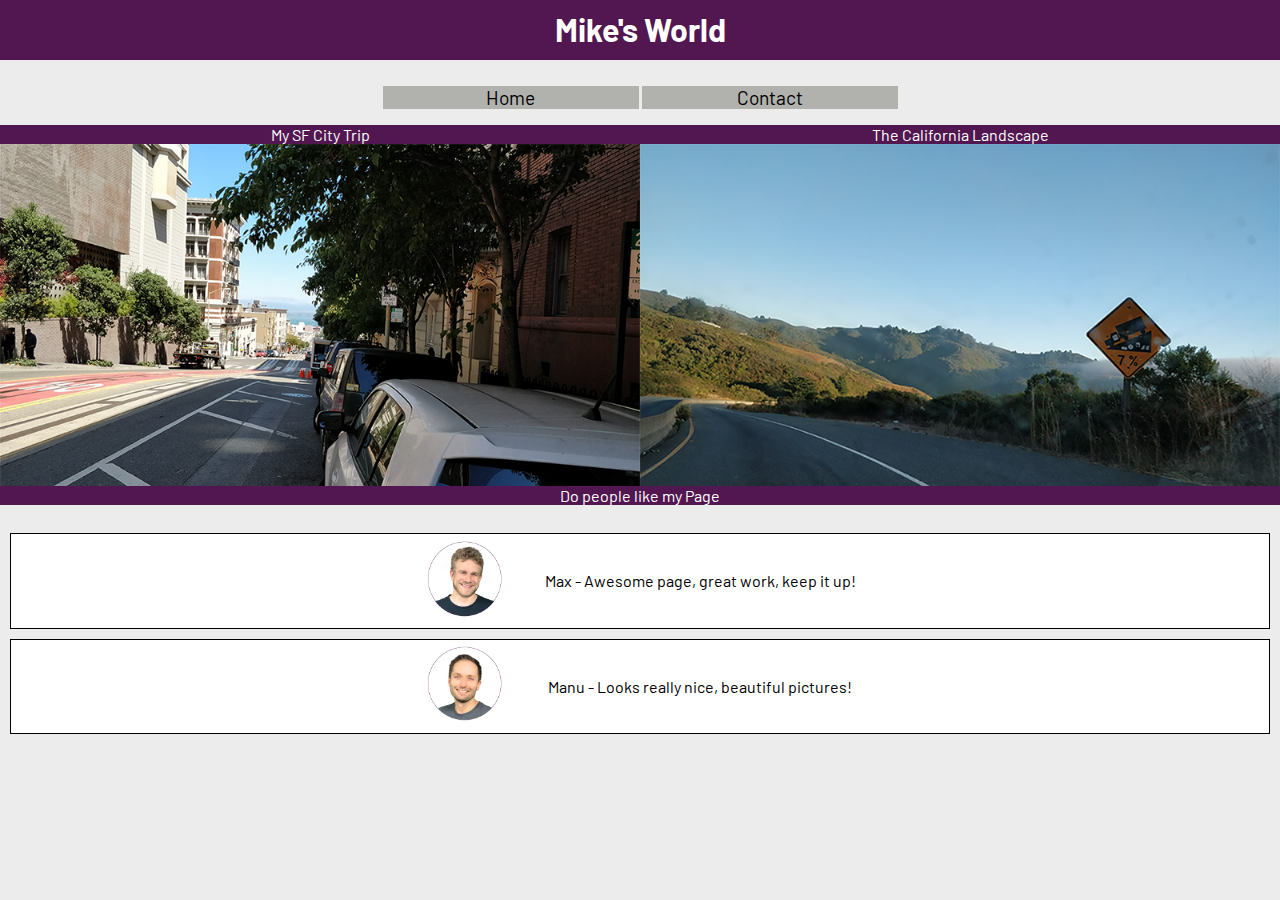
<file: index.html>
<!DOCTYPE html>
<html>

<head>
  <meta charset="UTF-8">
  <meta name="viewport" content="width=device-width">
  <title>Our First Webpage</title>
  <link rel="shortcut icon" href="images/favicon.png">
  <link rel="stylesheet" href="style.css">
  <link href="https://fonts.googleapis.com/css?family=Barlow" rel="stylesheet">
</head>

<body>
  <header class="fixed-bar">
    <h1 class="page-title">Mike's World</h1>
  </header>
  <nav>
    <ul class="navigation">
      <li>Home</li>
      <li><a href="contact/index.html">Contact</a></li>
    </ul>
  </nav>
  <main>
    <div class="trip-text">
      <p>My SF City Trip</p>
      <p>The California Landscape</p>
    </div>
    <div class="trip-images">
      <img src="images/sf.png" alt="Image of the San Francisco streets">
      <img src="images/california.png" alt="Image of the California streets">
    </div>
    <p class="feedback">Do people like my Page</p>
  </main>
  <footer>
    <div class="review-clients">
      <img src="images/image-max.png" alt="Image of Max">
      <p>Max - Awesome page, great work, keep it up!</p>
    </div>
    <div class="review-clients">
      <img src="images/image-manu.png" alt="Image of Manu">
      <p>Manu - Looks really nice, beautiful pictures!</p>
    </div>
  </footer>
</body>

</html>
</file>
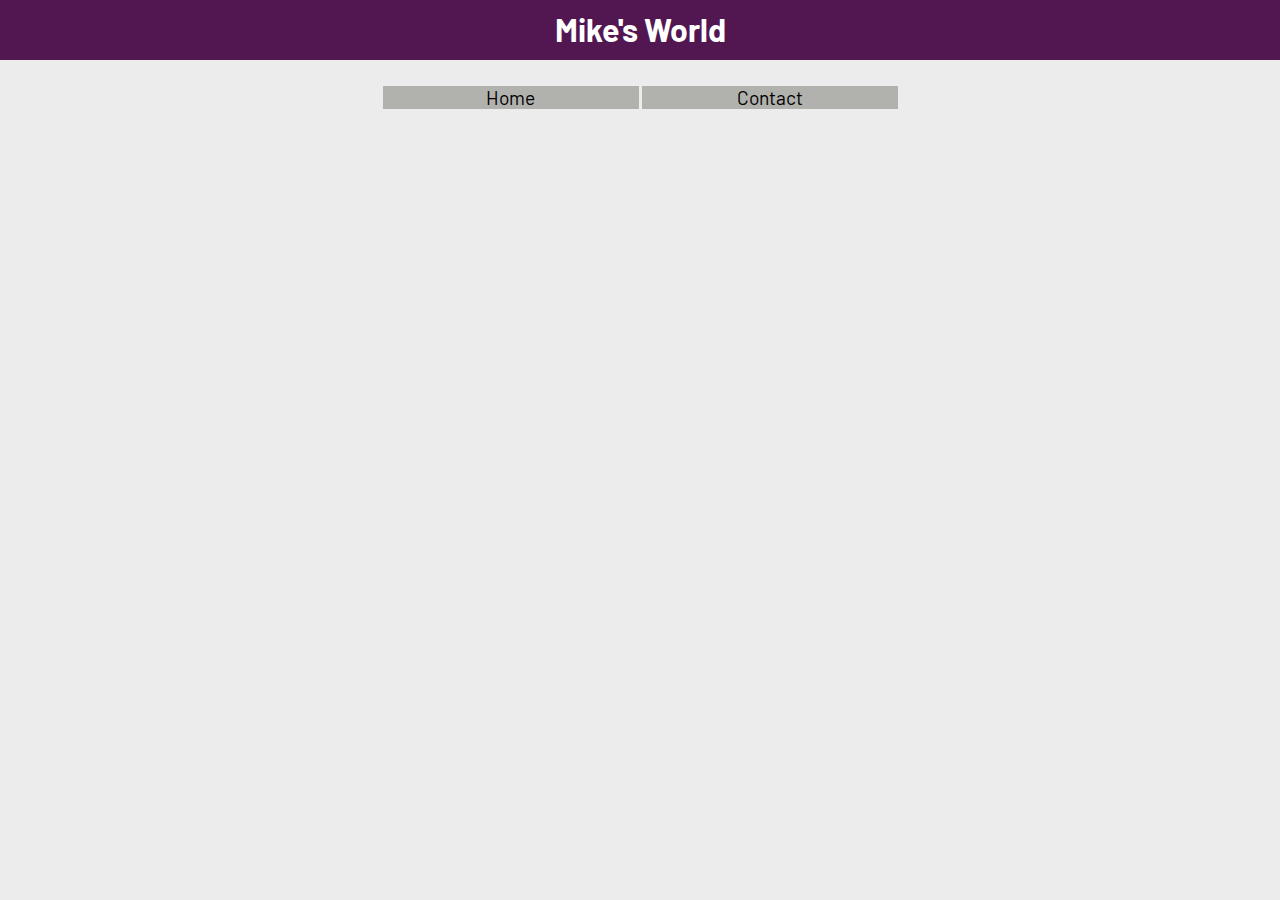
<file: contact/index.html>
<!DOCTYPE html>
<html>

<head>
  <meta charset="UTF-8">
  <meta name="viewport" content="width=device-width">
  <title>Our First Webpage</title>
  <link rel="shortcut icon" href="../images/favicon.png">
  <link rel="stylesheet" href="../style.css">
  <link href="https://fonts.googleapis.com/css?family=Barlow" rel="stylesheet">
</head>
<body>
        <header class="fixed-bar">
          <h1 class="page-title">Mike's World</h1>
        </header>
        <nav>
          <ul class="navigation">
            <li><a href="../index.html">Home</a></li>
            <li>Contact</li>
          </ul>
        </nav>
    </body>
</html>
</file>
<file: style.css>
html {
    background-color: rgb(236, 236, 236);
    font-family: 'Barlow', sans-serif;
    font-size: 100%;
  }
  
  body {
    margin: 0;
  }
  
  a {
    text-decoration: none;
    color: black;
  }

  a:active {
      color: #fa923f;
  }

  img:hover {
      cursor: pointer;
  }
  
  .fixed-bar {
    height: 70px;
  }
  
  .page-title {
    position: fixed;
    top: 0;
    width: 100%;
    height: 40px;
    background-color: #521751;
    color: white;
    padding: 10px 0;
    margin: 0;
    text-align: center;
    font-size: 2rem;
  }
  
  
  .navigation {
    text-align: center;
    padding: 0;
  }
  
  .navigation li {
    display: inline-block;
    width: 20%;
    background-color: rgb(177, 177, 174);
    font-size: 16px;
    font-size: 0.9rem;
  }
  
  .trip-text {
    display: none;
  }
  
  .trip-images {
    display: flex;
    flex-wrap: wrap;
  }
  
  .trip-images img {
    width: 100%;
    height: 100%;
  }
  
  .feedback {
    position: relative;
    bottom: 18.4px;
    background-color: #521751;
    color: white;
    text-align: center;
    margin: 0;
    font-size: 16px;
    font-size: 1rem;
  }
  
  
  .review-clients {
    display: flex;
    align-items: center;
    justify-content: center;
    flex-wrap: wrap;
    border: 1px solid black;
    background-color: white;
    margin: 10px;
  }
  
  .review-clients img {
    width: 120px;
  }
  
  .review-clients p {
    width: 350px;
    text-align: center;
    font-size: 16px;
    font-size: 1rem;
  }
  
  @media (min-width: 400px) {
    .navigation li {
      font-size: 1.2rem;
    }
  }
  
  @media (min-width: 700px) {
    .trip-images img {
      width: 50%;
    }
  
    .trip-text {
      background-color: #fa923f;
      padding: 0;
      display: flex;
    }
  
    .trip-text p {
      background-color: #521751;
      color: white;
      text-align: center;
      margin: 0;
      width: 50%;
      font-size: 16px;
      font-size: 1rem;
    }
  }
</file>
